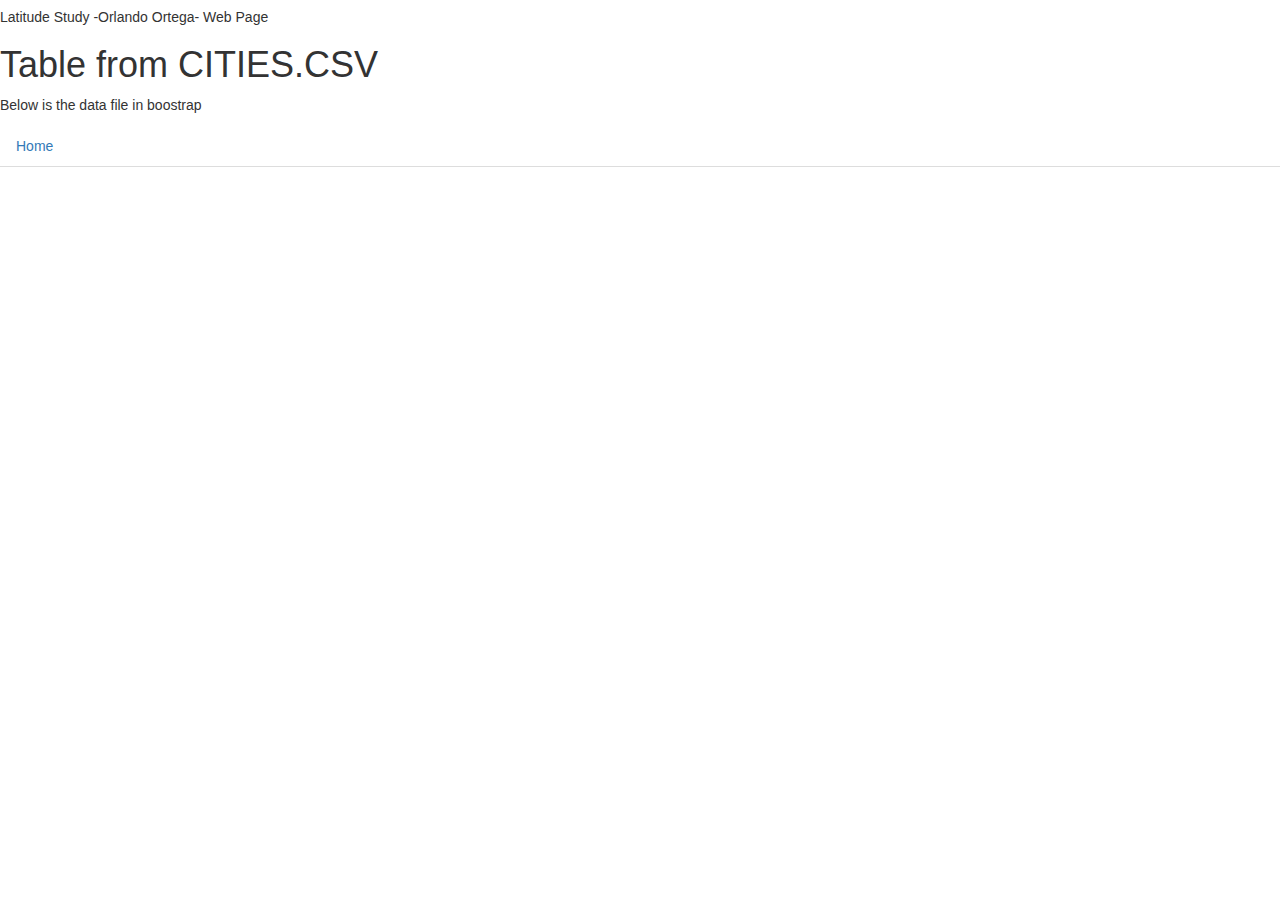
<file: to delete.html>
<!DOCTYPE html>
<html lang="en">
<head>
    <meta charset="UTF-8">
    <meta name="viewport" content="width=device-width, initial-scale=1.0">
    <link rel="stylesheet" href="https://maxcdn.bootstrapcdn.com/bootstrap/3.4.1/css/bootstrap.min.css">
    <script src="https://ajax.googleapis.com/ajax/libs/jquery/3.5.1/jquery.min.js"></script>
    <script src="https://maxcdn.bootstrapcdn.com/bootstrap/3.4.1/js/bootstrap.min.js"></script>

    <title>Latitude Homework</title>
</head>
<body>

  <header class="header">
    <h5>Latitude Study -Orlando Ortega- Web Page</h5>
  </header>

    <h1>Table from CITIES.CSV</h1>
    <p>Below is the data file in boostrap</p>

    <ul class="nav nav-tabs">
      <li class="nav-item">
        <a class="nav-link active" aria-current="page" href="index.html">Home</a>
      </li>
  </ul>

<table href="cit.html"></table>

  <!-- <div class="table-responsive">
  <table class="table" > href="cit.html"
  </table>
</div>  -->


</body>
</file>
